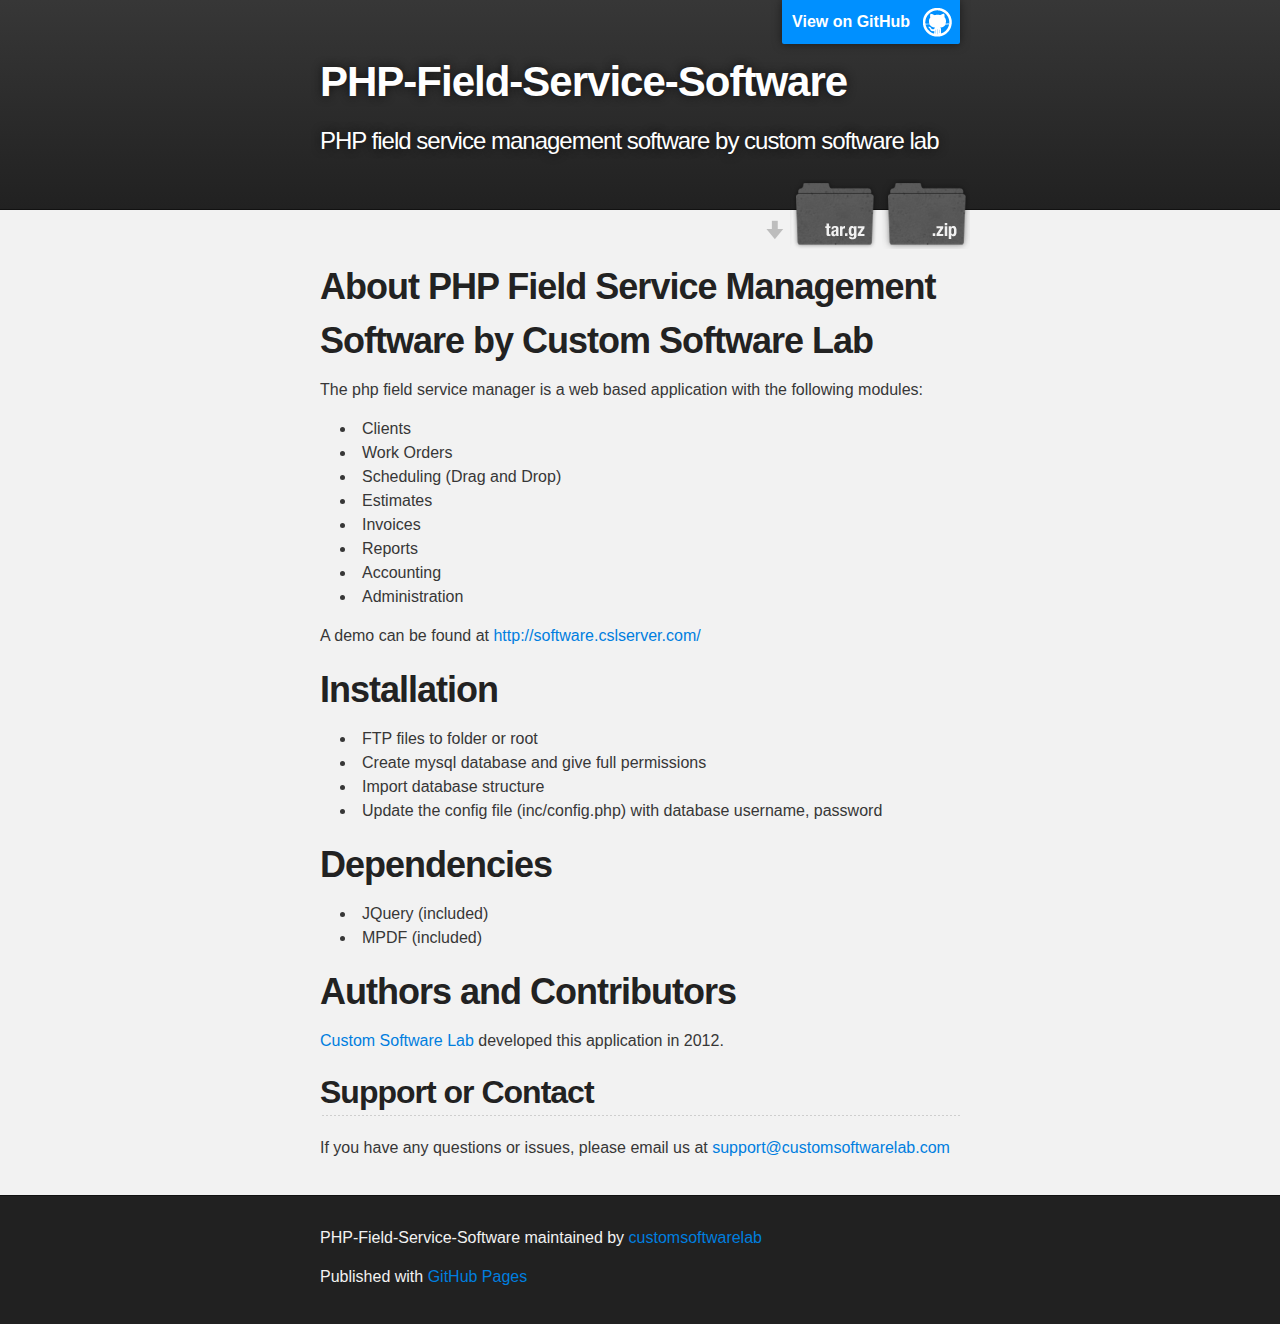
<file: index.html>
<!DOCTYPE html>
<html>

  <head>
    <meta charset='utf-8' />
    <meta http-equiv="X-UA-Compatible" content="chrome=1" />
    <meta name="description" content="PHP-Field-Service-Software : PHP field service management software by custom software lab" />

    <link rel="stylesheet" type="text/css" media="screen" href="stylesheets/stylesheet.css">

    <title>PHP-Field-Service-Software</title>
  </head>

  <body>

    <!-- HEADER -->
    <div id="header_wrap" class="outer">
        <header class="inner">
          <a id="forkme_banner" href="https://github.com/customsoftwarelab/field-service-software">View on GitHub</a>

          <h1 id="project_title">PHP-Field-Service-Software</h1>
          <h2 id="project_tagline">PHP field service management software by custom software lab</h2>

            <section id="downloads">
              <a class="zip_download_link" href="https://github.com/customsoftwarelab/field-service-software/zipball/master">Download this project as a .zip file</a>
              <a class="tar_download_link" href="https://github.com/customsoftwarelab/field-service-software/tarball/master">Download this project as a tar.gz file</a>
            </section>
        </header>
    </div>

    <!-- MAIN CONTENT -->
    <div id="main_content_wrap" class="outer">
      <section id="main_content" class="inner">
        <h1>About PHP Field Service Management Software by Custom Software Lab</h1>

<p>The php field service manager is a web based application with the following modules:</p>

<ul>
<li>Clients</li>
<li>Work Orders</li>
<li>Scheduling (Drag and Drop)</li>
<li>Estimates</li>
<li>Invoices</li>
<li>Reports</li>
<li>Accounting</li>
<li>Administration</li>
</ul><p>A demo can be found at <a href="http://software.cslserver.com/">http://software.cslserver.com/</a></p>

<h1>Installation</h1>

<ul>
<li>FTP files to folder or root</li>
<li>Create mysql database and give full permissions</li>
<li>Import database structure</li>
<li> Update the config file (inc/config.php) with database username, password</li>
</ul><h1>Dependencies</h1>

<ul>
<li>JQuery (included)</li>
<li>MPDF (included)</li>
</ul><h1>Authors and Contributors</h1>

<p><a href="http://www.customsoftwarelab.com">Custom Software Lab</a> developed this application in 2012. </p>

<h2>Support or Contact</h2>

<p>If you have any questions or issues, please email us at <a href="mailto:support@customsoftwarelab.com">support@customsoftwarelab.com</a></p>
      </section>
    </div>

    <!-- FOOTER  -->
    <div id="footer_wrap" class="outer">
      <footer class="inner">
        <p class="copyright">PHP-Field-Service-Software maintained by <a href="https://github.com/customsoftwarelab">customsoftwarelab</a></p>
        <p>Published with <a href="http://pages.github.com">GitHub Pages</a></p>
      </footer>
    </div>

    

  </body>
</html>
</file>
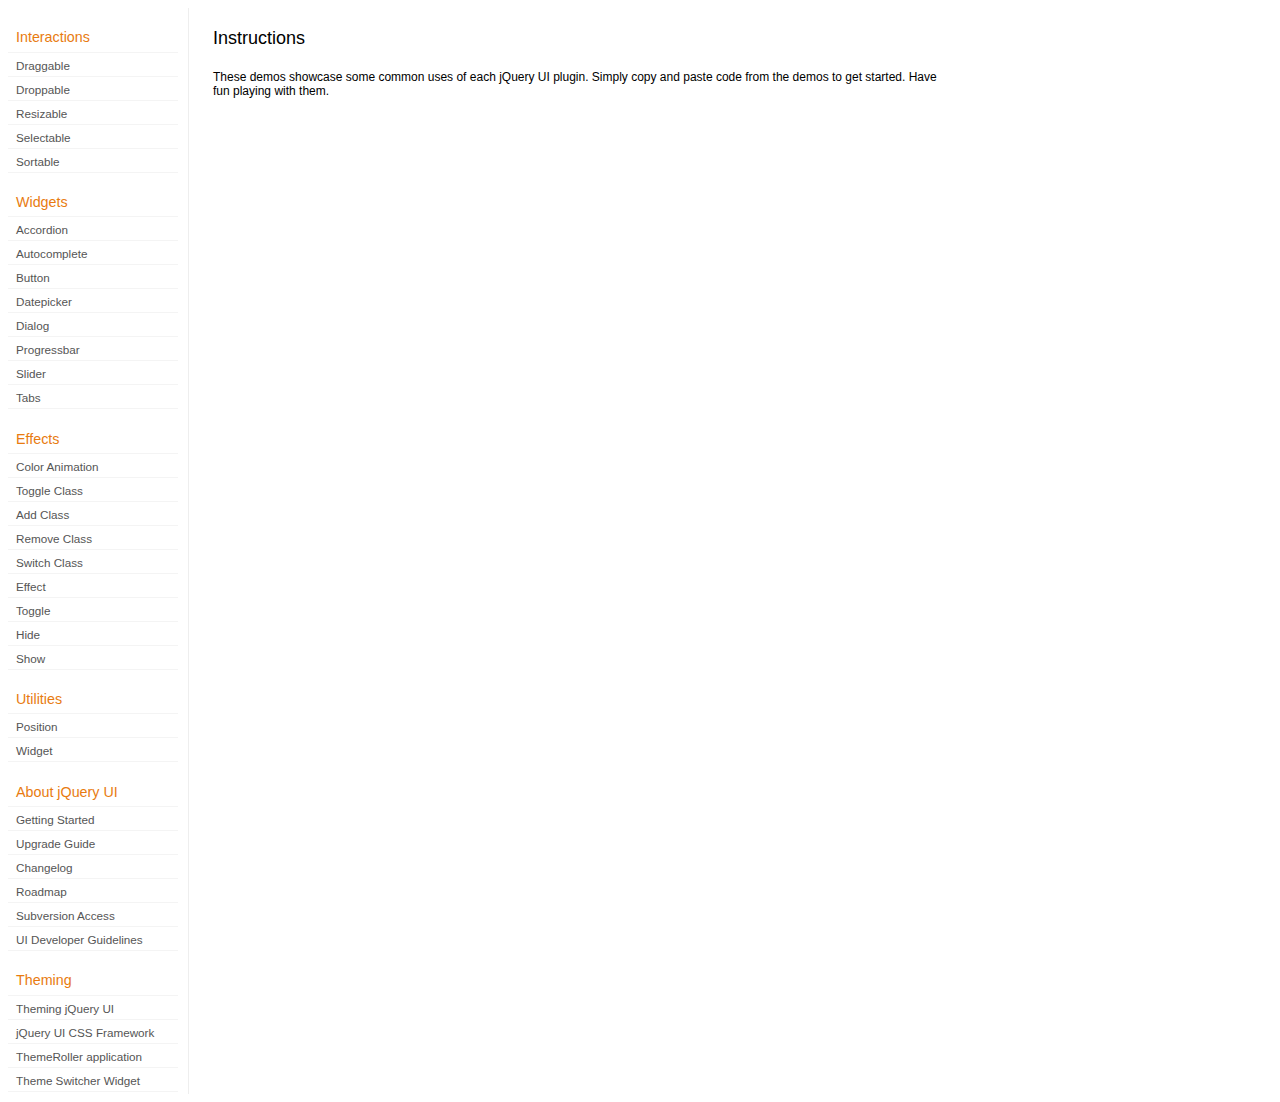
<file: development-bundle/demos/index.html>
<!DOCTYPE html>
<html lang="en">
<head>
	<meta charset="utf-8">
	<title>jQuery UI Demos</title>
	<link rel="stylesheet" href="../themes/base/jquery.ui.all.css">
	<link rel="stylesheet" href="demos.css">
	<script src="../jquery-1.7.2.js"></script>
	<script src="../external/jquery.bgiframe-2.1.2.js"></script>
	<script src="../ui/jquery.ui.core.js"></script>
	<script src="../ui/jquery.ui.widget.js"></script>
	<script src="../ui/jquery.ui.mouse.js"></script>
	<script src="../ui/jquery.ui.accordion.js"></script>
	<script src="../ui/jquery.ui.autocomplete.js"></script>
	<script src="../ui/jquery.ui.button.js"></script>
	<script src="../ui/jquery.ui.datepicker.js"></script>
	<script src="../ui/jquery.ui.dialog.js"></script>
	<script src="../ui/jquery.ui.draggable.js"></script>
	<script src="../ui/jquery.ui.droppable.js"></script>
	<script src="../ui/jquery.ui.position.js"></script>
	<script src="../ui/jquery.ui.progressbar.js"></script>
	<script src="../ui/jquery.ui.resizable.js"></script>
	<script src="../ui/jquery.ui.selectable.js"></script>
	<script src="../ui/jquery.ui.slider.js"></script>
	<script src="../ui/jquery.ui.sortable.js"></script>
	<script src="../ui/jquery.ui.tabs.js"></script>
	<script src="../ui/jquery.effects.core.js"></script>
	<script src="../ui/jquery.effects.blind.js"></script>
	<script src="../ui/jquery.effects.bounce.js"></script>
	<script src="../ui/jquery.effects.clip.js"></script>
	<script src="../ui/jquery.effects.drop.js"></script>
	<script src="../ui/jquery.effects.explode.js"></script>
	<script src="../ui/jquery.effects.fold.js"></script>
	<script src="../ui/jquery.effects.highlight.js"></script>
	<script src="../ui/jquery.effects.pulsate.js"></script>
	<script src="../ui/jquery.effects.scale.js"></script>
	<script src="../ui/jquery.effects.shake.js"></script>
	<script src="../ui/jquery.effects.slide.js"></script>
	<script src="../ui/jquery.effects.transfer.js"></script>
	<script src="../ui/i18n/jquery.ui.datepicker-af.js"></script>
	<script src="../ui/i18n/jquery.ui.datepicker-ar.js"></script>
	<script src="../ui/i18n/jquery.ui.datepicker-ar-DZ.js"></script>
	<script src="../ui/i18n/jquery.ui.datepicker-az.js"></script>
	<script src="../ui/i18n/jquery.ui.datepicker-bs.js"></script>
	<script src="../ui/i18n/jquery.ui.datepicker-bg.js"></script>
	<script src="../ui/i18n/jquery.ui.datepicker-ca.js"></script>
	<script src="../ui/i18n/jquery.ui.datepicker-cs.js"></script>
	<script src="../ui/i18n/jquery.ui.datepicker-cy-GB.js"></script>
	<script src="../ui/i18n/jquery.ui.datepicker-da.js"></script>
	<script src="../ui/i18n/jquery.ui.datepicker-de.js"></script>
	<script src="../ui/i18n/jquery.ui.datepicker-el.js"></script>
	<script src="../ui/i18n/jquery.ui.datepicker-en-AU.js"></script>
	<script src="../ui/i18n/jquery.ui.datepicker-en-GB.js"></script>
	<script src="../ui/i18n/jquery.ui.datepicker-en-NZ.js"></script>
	<script src="../ui/i18n/jquery.ui.datepicker-eo.js"></script>
	<script src="../ui/i18n/jquery.ui.datepicker-es.js"></script>
	<script src="../ui/i18n/jquery.ui.datepicker-et.js"></script>
	<script src="../ui/i18n/jquery.ui.datepicker-eu.js"></script>
	<script src="../ui/i18n/jquery.ui.datepicker-fa.js"></script>
	<script src="../ui/i18n/jquery.ui.datepicker-fi.js"></script>
	<script src="../ui/i18n/jquery.ui.datepicker-fo.js"></script>
	<script src="../ui/i18n/jquery.ui.datepicker-fr.js"></script>
	<script src="../ui/i18n/jquery.ui.datepicker-fr-CH.js"></script>
	<script src="../ui/i18n/jquery.ui.datepicker-ge.js"></script>
	<script src="../ui/i18n/jquery.ui.datepicker-gl.js"></script>
	<script src="../ui/i18n/jquery.ui.datepicker-he.js"></script>
	<script src="../ui/i18n/jquery.ui.datepicker-hi.js"></script>
	<script src="../ui/i18n/jquery.ui.datepicker-hr.js"></script>
	<script src="../ui/i18n/jquery.ui.datepicker-hu.js"></script>
	<script src="../ui/i18n/jquery.ui.datepicker-hy.js"></script>
	<script src="../ui/i18n/jquery.ui.datepicker-id.js"></script>
	<script src="../ui/i18n/jquery.ui.datepicker-is.js"></script>
	<script src="../ui/i18n/jquery.ui.datepicker-it.js"></script>
	<script src="../ui/i18n/jquery.ui.datepicker-ja.js"></script>
	<script src="../ui/i18n/jquery.ui.datepicker-kk.js"></script>
	<script src="../ui/i18n/jquery.ui.datepicker-km.js"></script>
	<script src="../ui/i18n/jquery.ui.datepicker-ko.js"></script>
	<script src="../ui/i18n/jquery.ui.datepicker-lb.js"></script>
	<script src="../ui/i18n/jquery.ui.datepicker-lt.js"></script>
	<script src="../ui/i18n/jquery.ui.datepicker-lv.js"></script>
	<script src="../ui/i18n/jquery.ui.datepicker-mk.js"></script>
	<script src="../ui/i18n/jquery.ui.datepicker-ml.js"></script>
	<script src="../ui/i18n/jquery.ui.datepicker-ms.js"></script>
	<script src="../ui/i18n/jquery.ui.datepicker-nl.js"></script>
	<script src="../ui/i18n/jquery.ui.datepicker-nl-BE.js"></script>
	<script src="../ui/i18n/jquery.ui.datepicker-no.js"></script>
	<script src="../ui/i18n/jquery.ui.datepicker-pl.js"></script>
	<script src="../ui/i18n/jquery.ui.datepicker-pt.js"></script>
	<script src="../ui/i18n/jquery.ui.datepicker-pt-BR.js"></script>
	<script src="../ui/i18n/jquery.ui.datepicker-rm.js"></script>
	<script src="../ui/i18n/jquery.ui.datepicker-ro.js"></script>
	<script src="../ui/i18n/jquery.ui.datepicker-ru.js"></script>
	<script src="../ui/i18n/jquery.ui.datepicker-sk.js"></script>
	<script src="../ui/i18n/jquery.ui.datepicker-sl.js"></script>
	<script src="../ui/i18n/jquery.ui.datepicker-sq.js"></script>
	<script src="../ui/i18n/jquery.ui.datepicker-sr.js"></script>
	<script src="../ui/i18n/jquery.ui.datepicker-sr-SR.js"></script>
	<script src="../ui/i18n/jquery.ui.datepicker-sv.js"></script>
	<script src="../ui/i18n/jquery.ui.datepicker-ta.js"></script>
	<script src="../ui/i18n/jquery.ui.datepicker-th.js"></script>
	<script src="../ui/i18n/jquery.ui.datepicker-tj.js"></script>
	<script src="../ui/i18n/jquery.ui.datepicker-tr.js"></script>
	<script src="../ui/i18n/jquery.ui.datepicker-uk.js"></script>
	<script src="../ui/i18n/jquery.ui.datepicker-vi.js"></script>
	<script src="../ui/i18n/jquery.ui.datepicker-zh-CN.js"></script>
	<script src="../ui/i18n/jquery.ui.datepicker-zh-HK.js"></script>
	<script src="../ui/i18n/jquery.ui.datepicker-zh-TW.js"></script>
	<script>
	$(function() {
		
		$('.left-nav a').click(function(ev) {
			window.location.hash = this.href.replace(/.+\/([^\/]+)\/index\.html/,'$1') + '|default';
			loadPage(this.href);
			$('.left-nav a.selected').removeClass('selected');
			$(this).addClass('selected');
			ev.preventDefault();
		});
		
		if (window.location.hash) {
			if (window.location.hash.indexOf('|') === -1) {
				window.location.hash += '|default';	
			}			
			var path = window.location.href.replace(/(index\.html)?#/,'');
			path = path.replace('\|','/') + '.html';
			loadPage(path);
		}		

		function loadPage(path) {			
			var section = path.replace(/\/[^\/]+\.html/,'');
			var header = section.replace(/.+\/([^\/]+)/,'$1').replace(/_/, ' ');
			
			$('td.normal div.normal')
				.empty()
				.append('<h4 class="demo-subheader">Functional demo:</h4>')
				.append('<h3 class="demo-header">'+ header +'</h3>')
				.append('<div id="demo-config"></div>')
				.find('#demo-config')
					.append('<div id="demo-frame"></div><div id="demo-config-menu"></div><div id="demo-link"><a class="demoWindowLink" href="#"><span class="ui-icon ui-icon-newwin"></span>Open demo in a new window</a></div>')
					.find('#demo-config-menu')
						.load(section + '/index.html .demos-nav', function() {
							$('#demo-config-menu a').each(function() {
								this.setAttribute('href', section + '/' + this.getAttribute('href').replace(/.+\/([^\/]+)/,'$1'));
								$(this).attr('target', 'demo-frame');
								$(this).click(function() {

									resetDemos();
									
									$(this).parents('ul').find('li').removeClass('demo-config-on');
									$(this).parent().addClass('demo-config-on');
									$('#demo-notes').fadeOut();

									//Set the hash to the actual page without ".html"
									window.location.hash = header + '|' + this.getAttribute('href').match((/\/([^\/\\]+)\.html/))[1];

									loadDemo(this.getAttribute('href'));

									return false;
								});
							});

							if (window.location.hash) {
								var demo = window.location.hash.split('|')[1];
								$('#demo-config-menu a').each(function(){
									if (this.href.indexOf(demo + '.html') !== -1) {
										$(this).parents('ul').find('li').removeClass('demo-config-on');
										$(this).parent().addClass('demo-config-on');									
										loadDemo(this.href);										
									}
								});
							}

							updateDemoNotes();
						})
					.end()
					.find('#demo-link a')
						.bind('click', function(ev){
							window.open(this.href);
							ev.preventDefault();
						})
					.end()
				.end()
			;
			
			resetDemos();
		}
				
		function loadDemo(path) {
			var directory = path.match(/([^\/]+)\/[^\/\.]+\.html$/)[1];
			$.get(path, function(data) {
				var source = data;
				data = data.replace(/<script.*>.*<\/script>/ig,""); // Remove script tags
				data = data.replace(/<\/?link.*>/ig,""); //Remove link tags
				data = data.replace(/<\/?html.*>/ig,""); //Remove html tag
				data = data.replace(/<\/?body.*>/ig,""); //Remove body tag
				data = data.replace(/<\/?head.*>/ig,""); //Remove head tag
				data = data.replace(/<\/?!doctype.*>/ig,""); //Remove doctype
				data = data.replace(/<title.*>.*<\/title>/ig,""); // Remove title tags
				data = data.replace(/((href|src)=["'])(?!(http|#))/ig, "$1" + directory + "/");

				$('#demo-style').remove();
				$('#demo-frame').empty().html(data);
				$('#demo-frame style').clone().appendTo('head').attr('id','demo-style');
				$('#demo-link a').attr('href', path);
				updateDemoNotes();
				updateDemoSource(source);
				
				if (/default.html$/.test(path)) {
					$.get("documentation/docs-" + path.match(/demos\/(.+)\//)[1] + ".html", function(html) {
						$("#demo-source").after(html);
						$("#widget-docs").tabs();
						$(".param-header").click(function() {
							$(this).parent().toggleClass("param-open").end().next().toggle();
						});
						$(".docs-list-header").each(function() {
							var header = $(this);
							var details = header.next().find(".param-details").hide();
							$("a:first", header).click(function() {
								details.show().parent().addClass("param-open");
								return false;
							});
							$("a:last", header).click(function() {
								details.hide().parent().removeClass("param-open");
								return false;
							});
						});
					}, "html" );
				}
			}, "html" );
		}

		function updateDemoNotes() {
			var notes = $('#demo-frame .demo-description');
			if ($('#demo-notes').length == 0) {
				$('<div id="demo-notes"></div>').insertAfter('#demo-config');
			}
			$('#demo-notes').hide().empty().html(notes.html());
			$('#demo-notes').show();
			notes.hide();
		}
		
		function updateDemoSource(source) {
			if ($('#demo-source').length == 0) {
				$('<div id="demo-source"><a href="#" class="source-closed">View Source</a><div><pre><code></code></pre></div></div>').insertAfter('#demo-notes');
				$('#demo-source').find(">a").click(function() {
					$(this).toggleClass("source-closed").toggleClass("source-open").next().toggle();
					return false;
				}).end().find(">div").hide();
			}
			var cleanedSource = source
				.replace('themes/base/jquery.ui.all.css', 'theme/jquery.ui.all.css')
				.replace(/\s*\x3Clink.*demos\x2Ecss.*\x3E\s*/, '\r\n\t')
				.replace(/\x2E\x2E\x2F\x2E\x2E\x2F/g, '');

			$('#demo-source code').empty().text(cleanedSource);
		}
		
		function resetDemos() {
			$.datepicker.setDefaults($.extend({showMonthAfterYear: false}, $.datepicker.regional['']));
			$(".ui-dialog-content").remove();			
		}
				
	});
	</script>
</head>
<body>

<table class="layout-grid" cellspacing="0" cellpadding="0">
	<tr>
		<td class="left-nav">
			<dl class="demos-nav">
				<dt>Interactions</dt>
					<dd><a href="draggable/index.html">Draggable</a></dd>
					<dd><a href="droppable/index.html">Droppable</a></dd>
					<dd><a href="resizable/index.html">Resizable</a></dd>
					<dd><a href="selectable/index.html">Selectable</a></dd>
					<dd><a href="sortable/index.html">Sortable</a></dd>
				<dt>Widgets</dt>
					<dd><a href="accordion/index.html">Accordion</a></dd>
					<dd><a href="autocomplete/index.html">Autocomplete</a></dd>
					<dd><a href="button/index.html">Button</a></dd>
					<dd><a href="datepicker/index.html">Datepicker</a></dd>
					<dd><a href="dialog/index.html">Dialog</a></dd>
					<dd><a href="progressbar/index.html">Progressbar</a></dd>
					<dd><a href="slider/index.html">Slider</a></dd>
					<dd><a href="tabs/index.html">Tabs</a></dd>
				<dt>Effects</dt>
					<dd><a href="animate/index.html">Color Animation</a></dd>
					<dd><a href="toggleClass/index.html">Toggle Class</a></dd>
					<dd><a href="addClass/index.html">Add Class</a></dd>
					<dd><a href="removeClass/index.html">Remove Class</a></dd>
					<dd><a href="switchClass/index.html">Switch Class</a></dd>
					<dd><a href="effect/index.html">Effect</a></dd>
					<dd><a href="toggle/index.html">Toggle</a></dd>
					<dd><a href="hide/index.html">Hide</a></dd>
					<dd><a href="show/index.html">Show</a></dd>
				<dt>Utilities</dt>
					<dd><a href="position/index.html">Position</a></dd>
					<dd><a href="widget/index.html">Widget</a></dd>
				<dt>About jQuery UI</dt>
					<dd><a href="http://jqueryui.com/docs/Getting_Started">Getting Started</a></dd>
					<dd><a href="http://jqueryui.com/docs/Upgrade_Guide">Upgrade Guide</a></dd>					
					<dd><a href="http://jqueryui.com/docs/Changelog">Changelog</a></dd>
					<dd><a href="http://jqueryui.com/docs/Roadmap">Roadmap</a></dd>
					<dd><a href="http://jqueryui.com/docs/Subversion">Subversion Access</a></dd>
					<dd><a href="http://jqueryui.com/docs/Developer_Guide">UI Developer Guidelines</a></dd>
				<dt>Theming</dt>
					<dd><a href="http://jqueryui.com/docs/Theming">Theming jQuery UI</a></dd>
					<dd><a href="http://jqueryui.com/docs/Theming/API">jQuery UI CSS Framework</a></dd>
					<dd><a href="http://jqueryui.com/docs/Theming/Themeroller">ThemeRoller application</a></dd>
					<dd><a href="http://jqueryui.com/docs/Theming/ThemeSwitcher">Theme Switcher Widget</a></dd>

			</dl>
		</td>
		<td class="normal">

			<div class="normal">

					<h3>Instructions</h3>
					<p>
						These demos showcase some common uses of each jQuery UI plugin. Simply copy and paste code from the demos to get started. Have fun playing with them.
					</p>
				
			</div>

		</td>
	</tr>
</table>
</body>
</html>
</file>
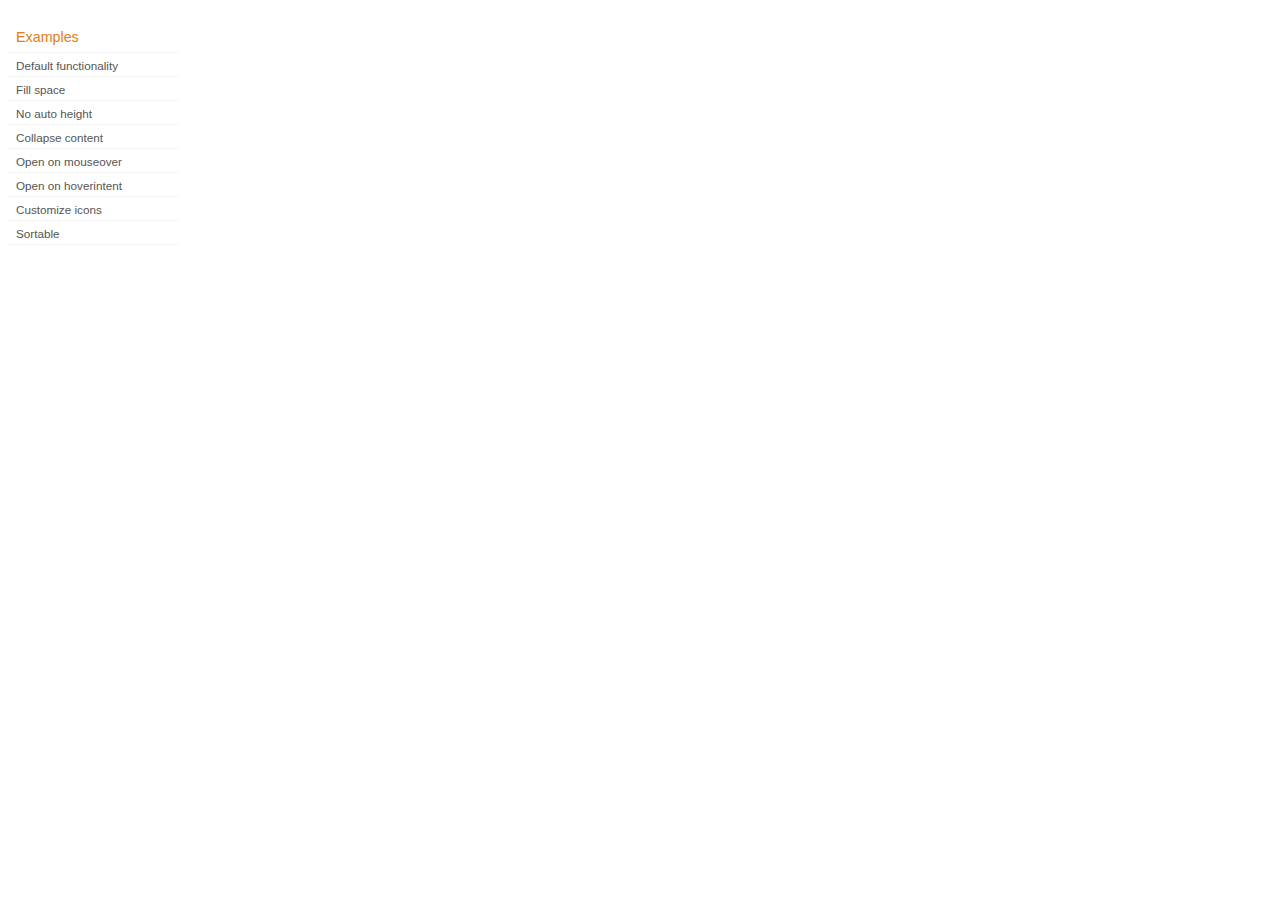
<file: development-bundle/demos/accordion/index.html>
<!DOCTYPE html>
<html lang="en">
<head>
	<meta charset="utf-8">
	<title>jQuery UI Accordion Demos</title>
	<link rel="stylesheet" href="../demos.css">
</head>
<body>

<div class="demos-nav">
	<h4>Examples</h4>
	<ul>
		<li class="demo-config-on"><a href="default.html">Default functionality</a></li>
		<li><a href="fillspace.html">Fill space</a></li>
		<li><a href="no-auto-height.html">No auto height</a></li>
		<li><a href="collapsible.html">Collapse content</a></li>
		<li><a href="mouseover.html">Open on mouseover</a></li>
		<li><a href="hoverintent.html">Open on hoverintent</a></li>
		<li><a href="custom-icons.html">Customize icons</a></li>
		<li><a href="sortable.html">Sortable</a></li>
	</ul>
</div>

</body>
</html>
</file>
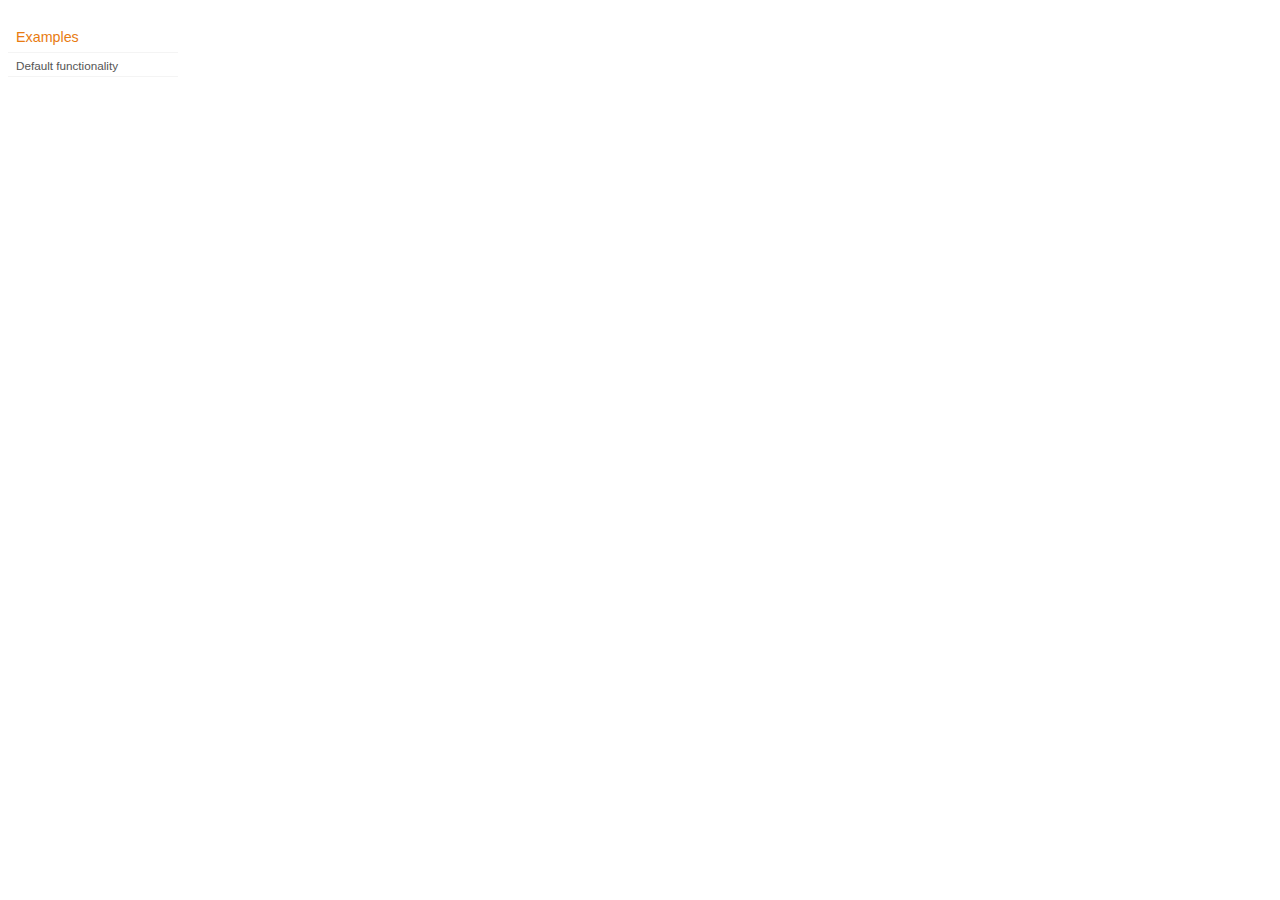
<file: development-bundle/demos/addClass/index.html>
<!DOCTYPE html>
<html lang="en">
<head>
	<meta charset="utf-8">
	<title>jQuery UI Effects Demos</title>
	<link rel="stylesheet" href="../demos.css">
</head>
<body>

<div class="demos-nav">
	<h4>Examples</h4>
	<ul>
		<li class="demo-config-on"><a href="default.html">Default functionality</a></li>
	</ul>
</div>

</body>
</html>
</file>
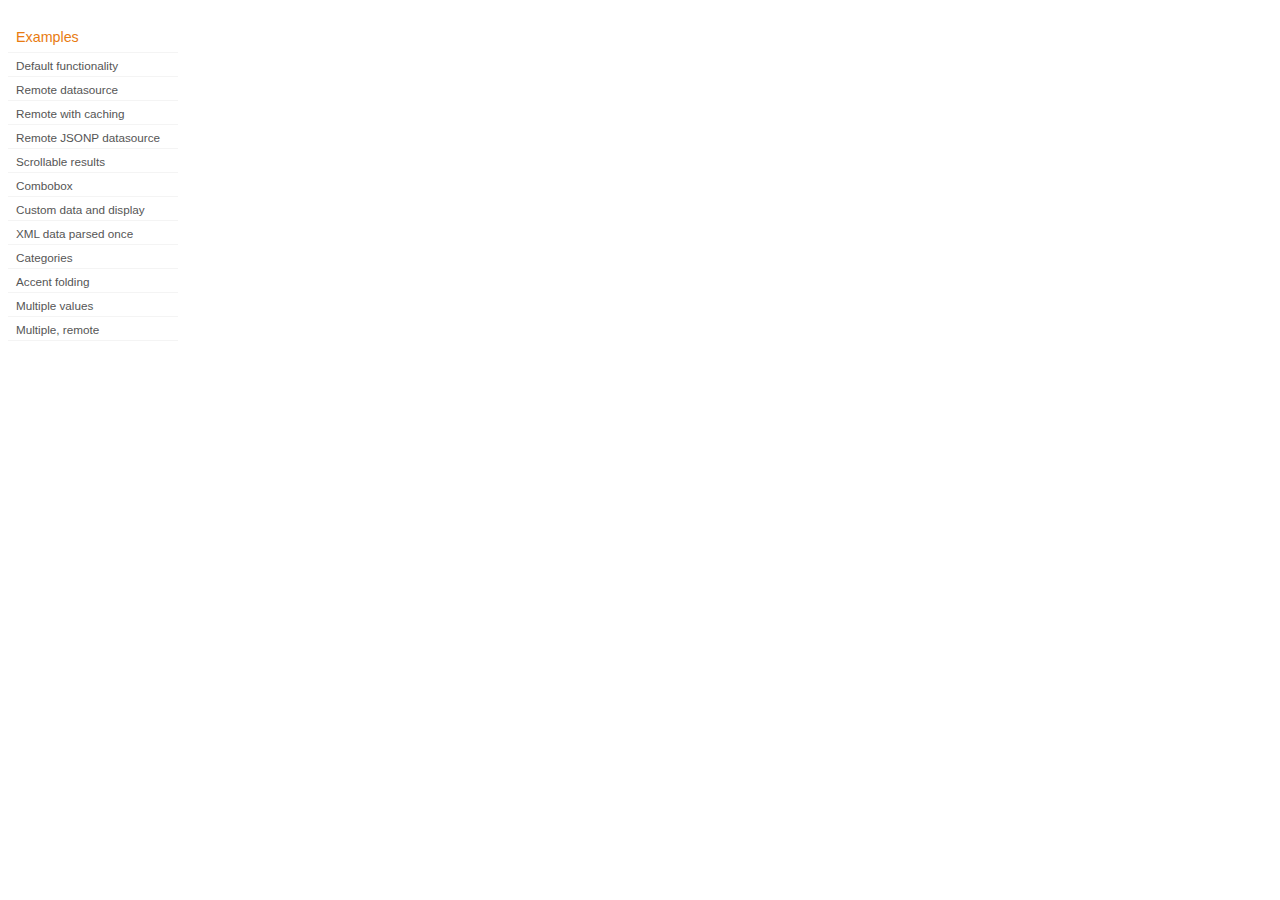
<file: development-bundle/demos/autocomplete/index.html>
<!DOCTYPE html>
<html lang="en">
<head>
	<meta charset="utf-8">
	<title>jQuery UI Autocomplete Demos</title>
	<link rel="stylesheet" href="../demos.css">
</head>
<body>
	<div class="demos-nav">
		<h4>Examples</h4>
		<ul>
			<li class="demo-config-on"><a href="default.html">Default functionality</a></li>
			<li><a href="remote.html">Remote datasource</a></li>
			<li><a href="remote-with-cache.html">Remote with caching</a></li>
			<li><a href="remote-jsonp.html">Remote JSONP datasource</a></li>
			<li><a href="maxheight.html">Scrollable results</a></li>
			<li><a href="combobox.html">Combobox</a></li>
			<li><a href="custom-data.html">Custom data and display</a></li>
			<li><a href="xml.html">XML data parsed once</a></li>
			<li><a href="categories.html">Categories</a></li>
			<li><a href="folding.html">Accent folding</a></li>
			<li><a href="multiple.html">Multiple values</a></li>
			<li><a href="multiple-remote.html">Multiple, remote</a></li>
		</ul>
	</div>
</body>
</html>
</file>
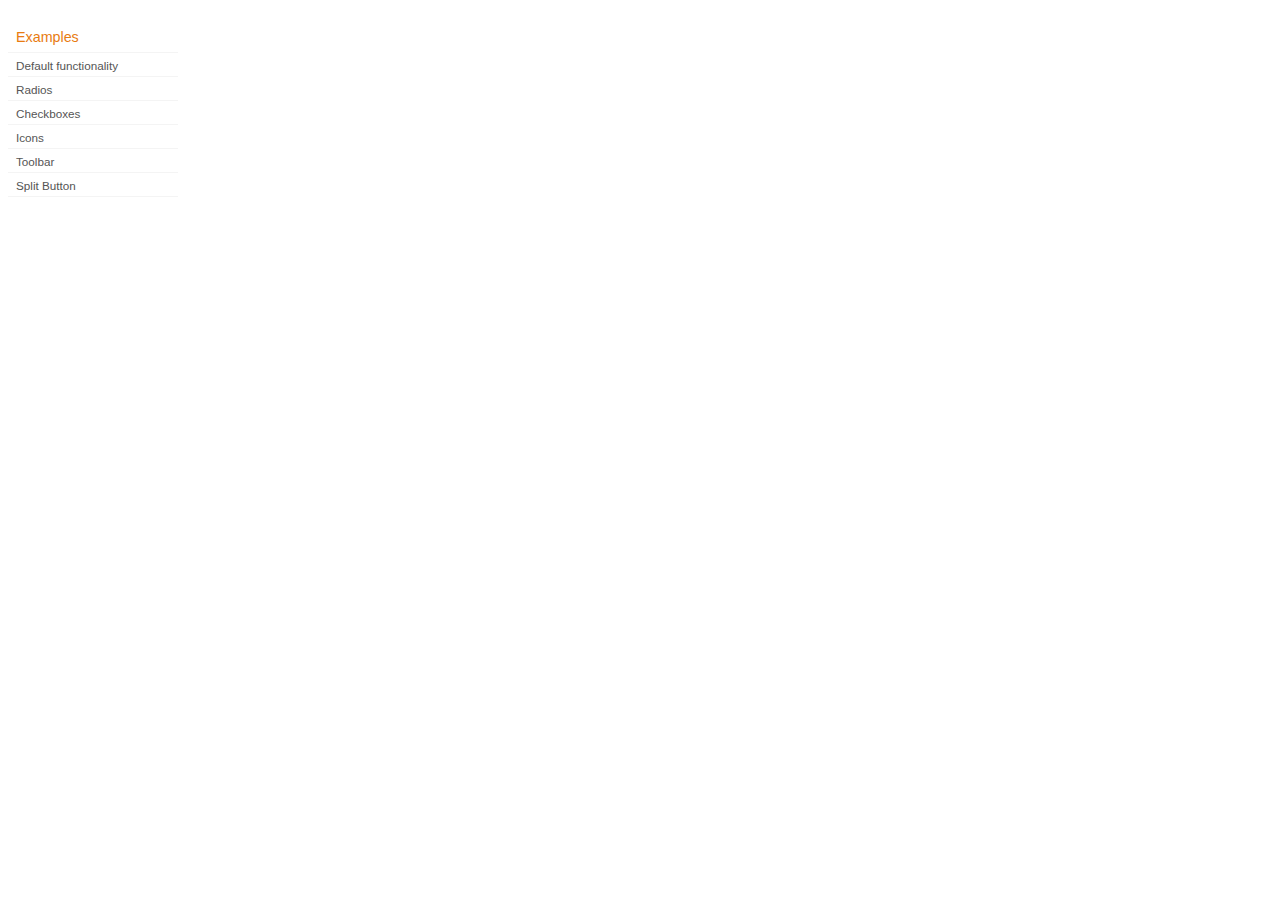
<file: development-bundle/demos/button/index.html>
<!DOCTYPE html>
<html lang="en">
<head>
	<meta charset="utf-8">
	<title>jQuery UI Button Demos</title>
	<link rel="stylesheet" href="../demos.css">
</head>
<body>

<div class="demos-nav">
	<h4>Examples</h4>
	<ul>
		<li class="demo-config-on"><a href="default.html">Default functionality</a></li>
		<li><a href="radio.html">Radios</a></li>
		<li><a href="checkbox.html">Checkboxes</a></li>
		<li><a href="icons.html">Icons</a></li>
		<li><a href="toolbar.html">Toolbar</a></li>
		<li><a href="splitbutton.html">Split Button</a></li>
	</ul>
</div>

</body>
</html>
</file>
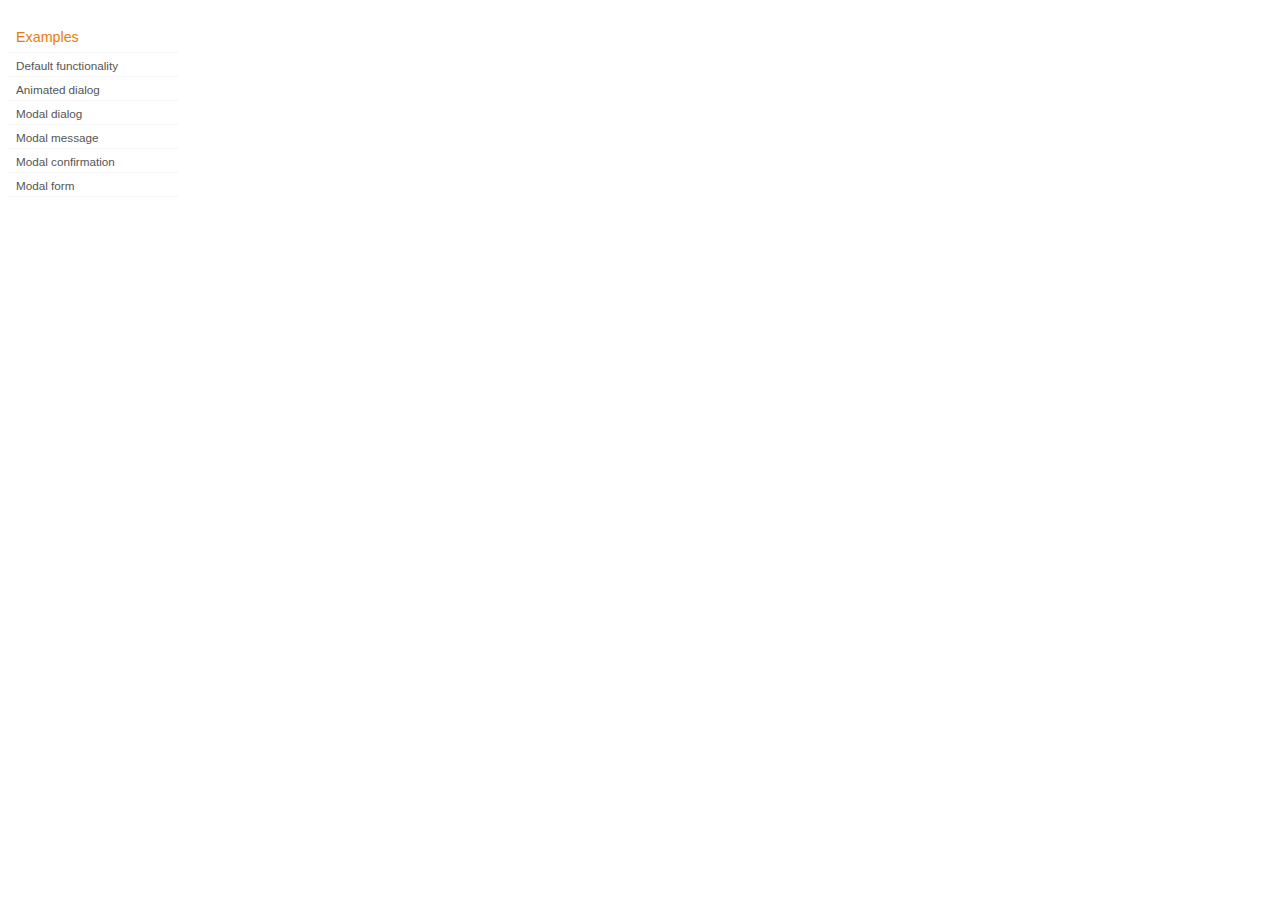
<file: development-bundle/demos/dialog/index.html>
<!DOCTYPE html>
<html lang="en">
<head>
	<meta charset="utf-8">
	<title>jQuery UI Dialog Demos</title>
	<link rel="stylesheet" href="../demos.css">
</head>
<body>

<div class="demos-nav">
	<h4>Examples</h4>
	<ul>
		<li class="demo-config-on"><a href="default.html">Default functionality</a></li>
		<li><a href="animated.html">Animated dialog</a></li>
		<li><a href="modal.html">Modal dialog</a></li>
		<li><a href="modal-message.html">Modal message</a></li>
		<li><a href="modal-confirmation.html">Modal confirmation</a></li>
		<li><a href="modal-form.html">Modal form</a></li>
	</ul>
</div>

</body>
</html>
</file>
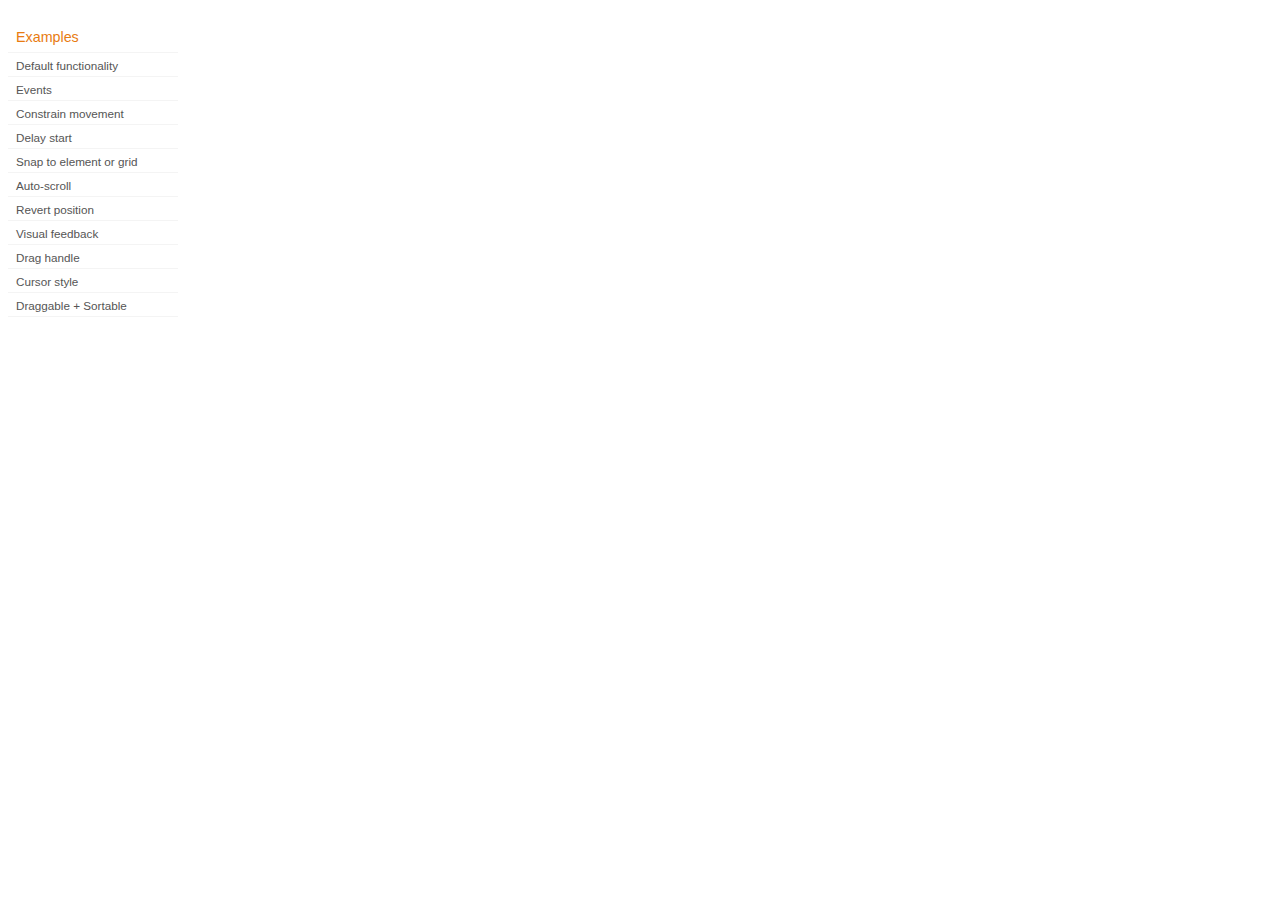
<file: development-bundle/demos/draggable/index.html>
<!DOCTYPE html>
<html lang="en">
<head>
	<meta charset="utf-8">
	<title>jQuery UI Draggable Demos</title>
	<link rel="stylesheet" href="../demos.css">
</head>
<body>

<div class="demos-nav">
	<h4>Examples</h4>
	<ul>
		<li class="demo-config-on"><a href="default.html">Default functionality</a></li>
		<li><a href="events.html">Events</a></li>
		<li><a href="constrain-movement.html">Constrain movement</a></li>
		<li><a href="delay-start.html">Delay start</a></li>
		<li><a href="snap-to.html">Snap to element or&#160;grid</a></li>
		<li><a href="scroll.html">Auto-scroll</a></li>
		<li><a href="revert.html">Revert position</a></li>
		<li><a href="visual-feedback.html">Visual feedback</a></li>
		<li><a href="handle.html">Drag handle</a></li>
		<li><a href="cursor-style.html">Cursor style</a></li>
		<li><a href="sortable.html">Draggable + Sortable</a></li>
	</ul>
</div>

</body>
</html>
</file>
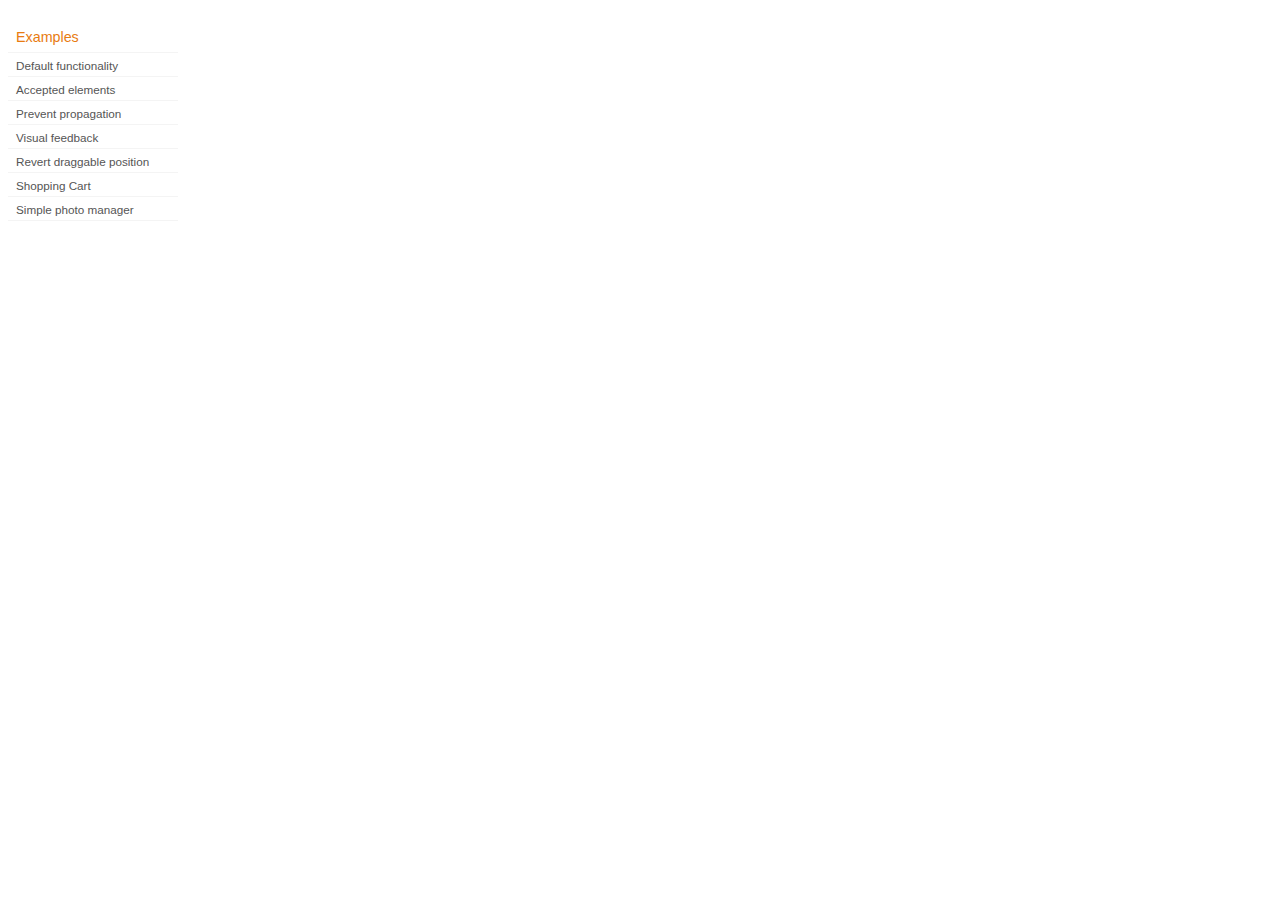
<file: development-bundle/demos/droppable/index.html>
<!DOCTYPE html>
<html lang="en">
<head>
	<meta charset="utf-8">
	<title>jQuery UI Droppable Demos</title>
	<link rel="stylesheet" href="../demos.css">
</head>
<body>

<div class="demos-nav">
	<h4>Examples</h4>
	<ul>
		<li class="demo-config-on"><a href="default.html">Default functionality</a></li>
		<li><a href="accepted-elements.html">Accepted elements</a></li>
		<li><a href="propagation.html">Prevent propagation</a></li>
		<li><a href="visual-feedback.html">Visual feedback</a></li>
		<li><a href="revert.html">Revert draggable position</a></li>
		<li><a href="shopping-cart.html">Shopping Cart</a></li>
		<li><a href="photo-manager.html">Simple photo manager</a></li>
	</ul>
</div>

</body>
</html>
</file>
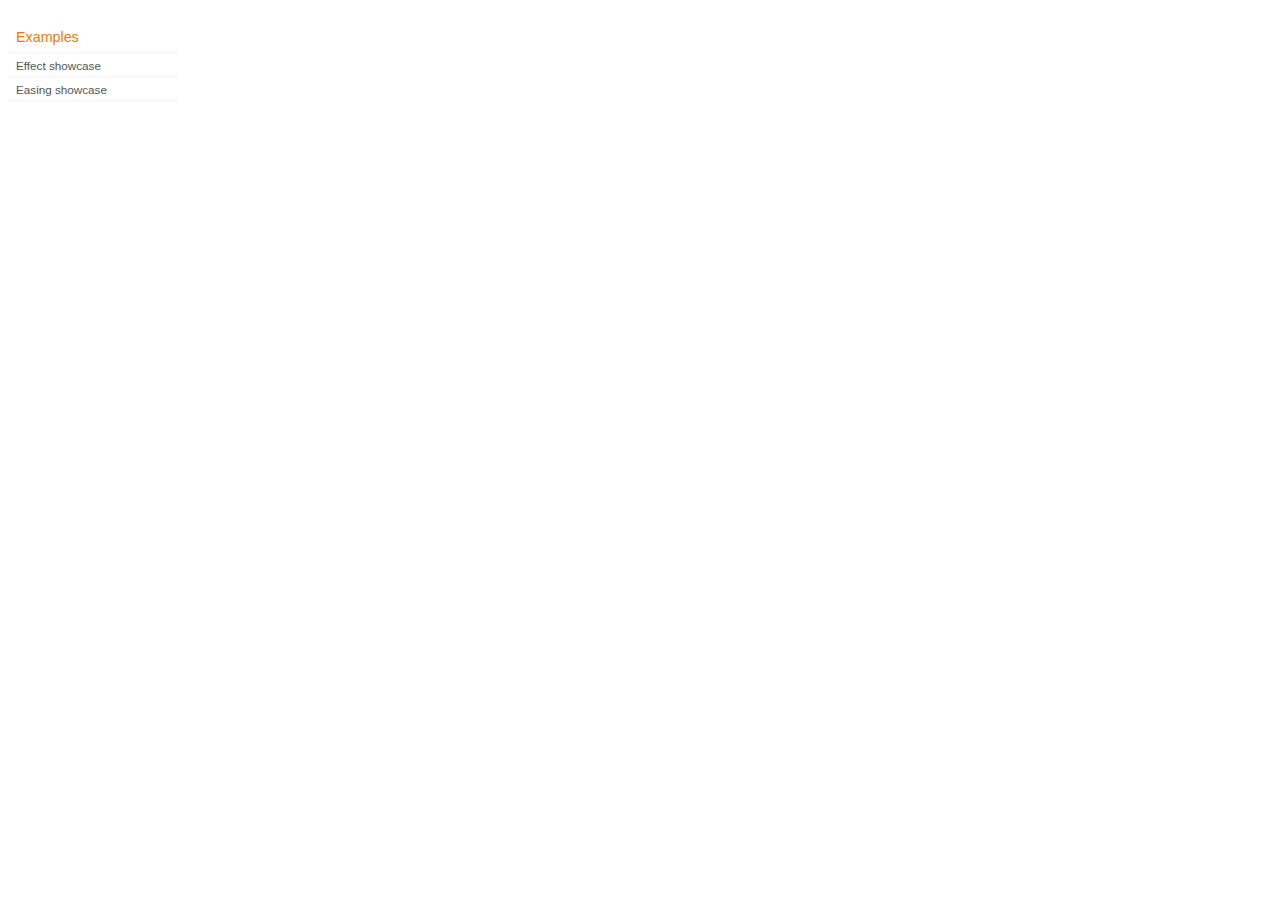
<file: development-bundle/demos/effect/index.html>
<!DOCTYPE html>
<html lang="en">
<head>
	<meta charset="utf-8">
	<title>jQuery UI Effects Demos</title>
	<link rel="stylesheet" href="../demos.css">
</head>
<body>

<div class="demos-nav">
	<h4>Examples</h4>
	<ul>
		<li class="demo-config-on"><a href="default.html">Effect showcase</a></li>
		<li><a href="easing.html">Easing showcase</a></li>
	</ul>
</div>

</body>
</html>
</file>
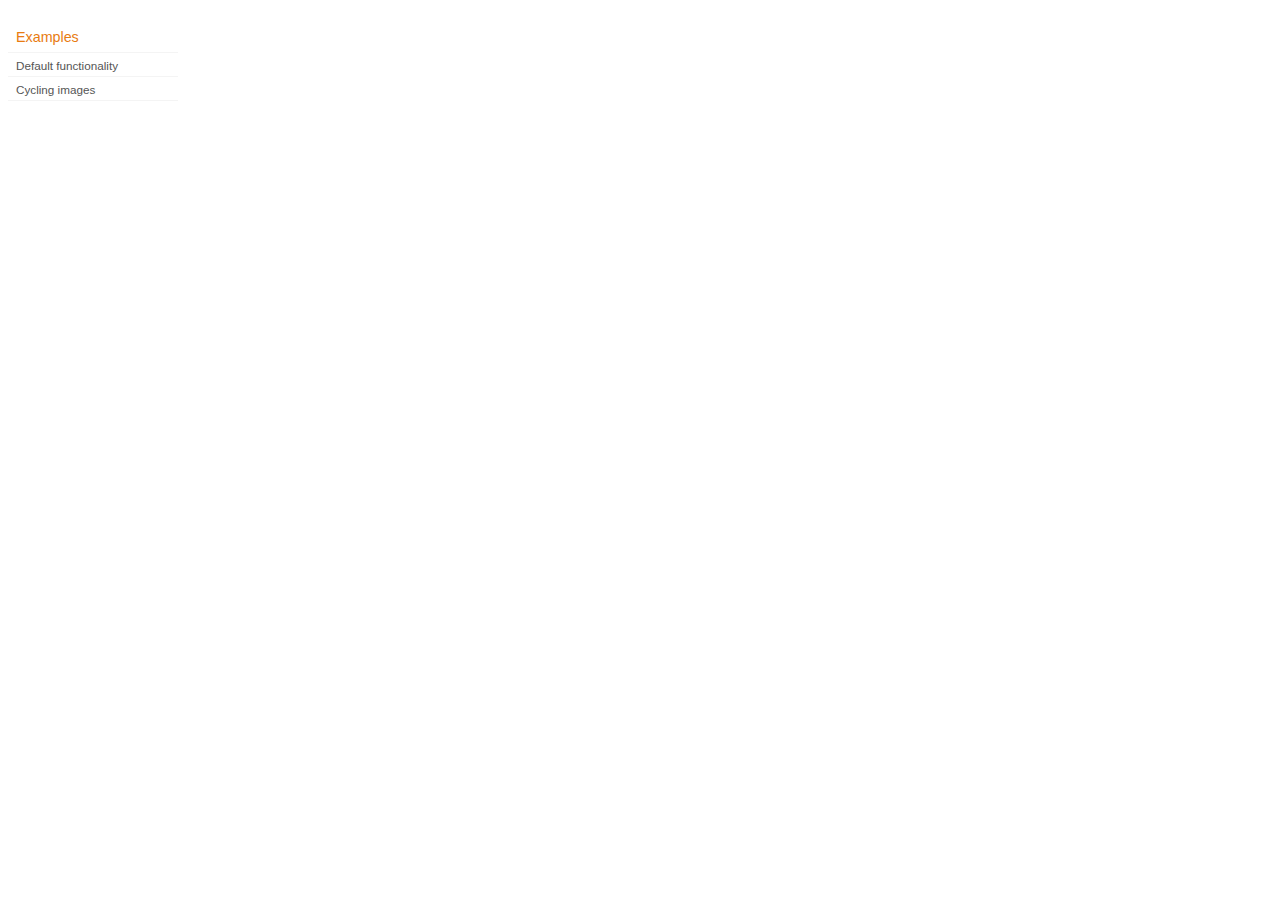
<file: development-bundle/demos/position/index.html>
<!DOCTYPE html>
<html lang="en">
<head>
	<meta charset="utf-8">
	<title>jQuery UI Position Demo</title>
	<link rel="stylesheet" href="../demos.css">
</head>
<body>

<div class="demos-nav">
	<h4>Examples</h4>
	<ul>
		<li class="demo-config-on"><a href="default.html">Default functionality</a></li>
		<li><a href="cycler.html">Cycling images</a></li>
	</ul>
</div>

</body>
</html>
</file>
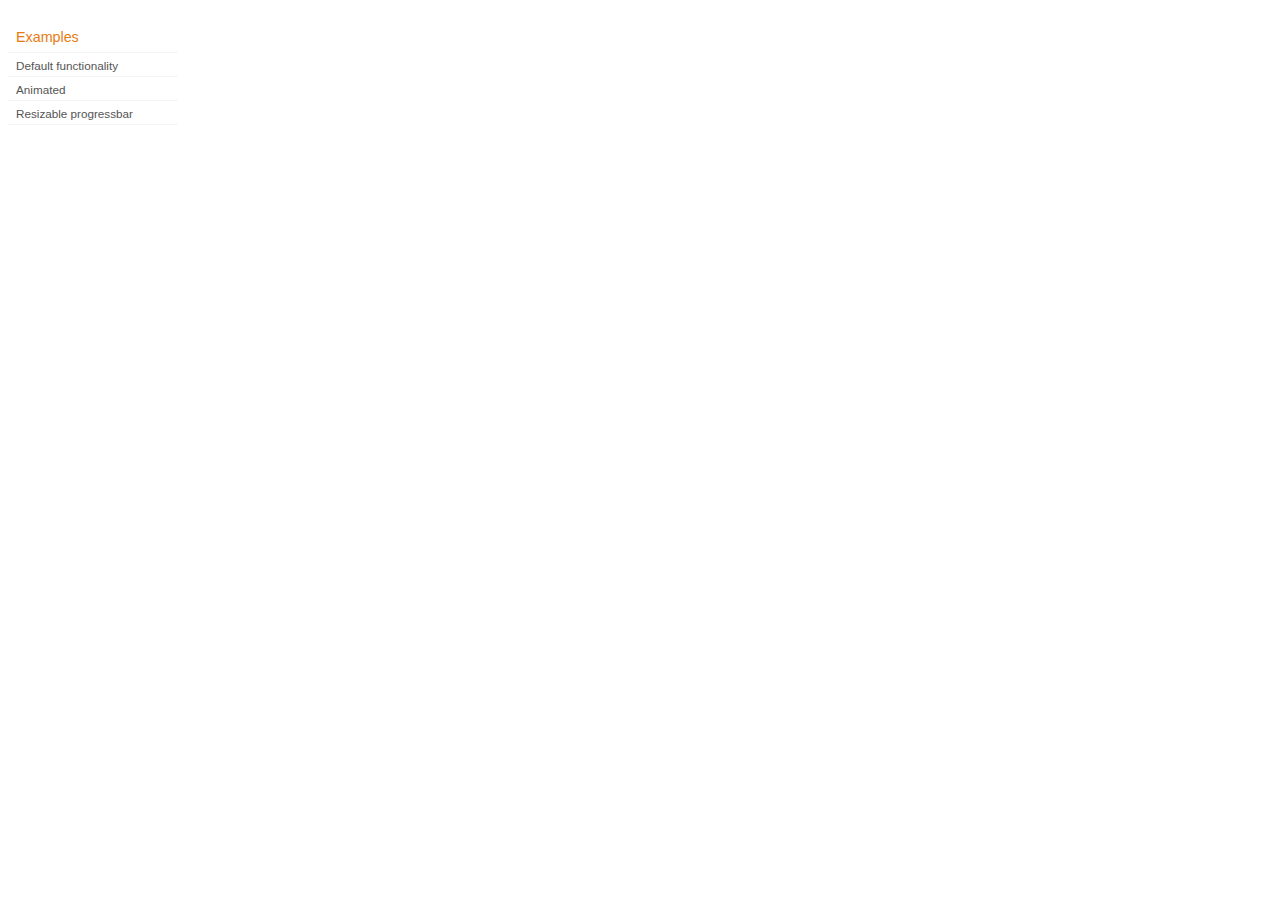
<file: development-bundle/demos/progressbar/index.html>
<!DOCTYPE html>
<html lang="en">
<head>
	<meta charset="utf-8">
	<title>jQuery UI Progressbar Demos</title>
	<link rel="stylesheet" href="../demos.css">
</head>
<body>

<div class="demos-nav">
	<h4>Examples</h4>
	<ul>
		<li class="demo-config-on"><a href="default.html">Default functionality</a></li>
		<li><a href="animated.html">Animated</a></li>
		<li><a href="resize.html">Resizable progressbar</a></li>
	</ul>
</div>

</body>
</html>
</file>
<file: stylesheets/stylesheet.css>
/*******************************************************************************
Slate Theme for GitHub Pages
by Jason Costello, @jsncostello
*******************************************************************************/

@import url(pygment_trac.css);

/*******************************************************************************
MeyerWeb Reset
*******************************************************************************/

html, body, div, span, applet, object, iframe,
h1, h2, h3, h4, h5, h6, p, blockquote, pre,
a, abbr, acronym, address, big, cite, code,
del, dfn, em, img, ins, kbd, q, s, samp,
small, strike, strong, sub, sup, tt, var,
b, u, i, center,
dl, dt, dd, ol, ul, li,
fieldset, form, label, legend,
table, caption, tbody, tfoot, thead, tr, th, td,
article, aside, canvas, details, embed,
figure, figcaption, footer, header, hgroup,
menu, nav, output, ruby, section, summary,
time, mark, audio, video {
  margin: 0;
  padding: 0;
  border: 0;
  font: inherit;
  vertical-align: baseline;
}

/* HTML5 display-role reset for older browsers */
article, aside, details, figcaption, figure,
footer, header, hgroup, menu, nav, section {
  display: block;
}

ol, ul {
  list-style: none;
}

blockquote, q {
}

table {
  border-collapse: collapse;
  border-spacing: 0;
}

a:focus {
  outline: none;
}

/*******************************************************************************
Theme Styles
*******************************************************************************/

body {
  box-sizing: border-box;
  color:#373737;
  background: #212121;
  font-size: 16px;
  font-family: 'Myriad Pro', Calibri, Helvetica, Arial, sans-serif;
  line-height: 1.5;
  -webkit-font-smoothing: antialiased;
}

h1, h2, h3, h4, h5, h6 {
  margin: 10px 0;
  font-weight: 700;
  color:#222222;
  font-family: 'Lucida Grande', 'Calibri', Helvetica, Arial, sans-serif;
  letter-spacing: -1px;
}

h1 {
  font-size: 36px;
  font-weight: 700;
}

h2 {
  padding-bottom: 10px;
  font-size: 32px;
  background: url('../images/bg_hr.png') repeat-x bottom;
}

h3 {
  font-size: 24px;
}

h4 {
  font-size: 21px;
}

h5 {
  font-size: 18px;
}

h6 {
  font-size: 16px;
}

p {
  margin: 10px 0 15px 0;
}

footer p {
  color: #f2f2f2;
}

a {
  text-decoration: none;
  color: #007edf;
  text-shadow: none;

  transition: color 0.5s ease;
  transition: text-shadow 0.5s ease;
  -webkit-transition: color 0.5s ease;
  -webkit-transition: text-shadow 0.5s ease;
  -moz-transition: color 0.5s ease;
  -moz-transition: text-shadow 0.5s ease;
  -o-transition: color 0.5s ease;
  -o-transition: text-shadow 0.5s ease;
  -ms-transition: color 0.5s ease;
  -ms-transition: text-shadow 0.5s ease;
}

#main_content a:hover {
  color: #0069ba;
  text-shadow: #0090ff 0px 0px 2px;
}

footer a:hover {
  color: #43adff;
  text-shadow: #0090ff 0px 0px 2px;
}

em {
  font-style: italic;
}

strong {
  font-weight: bold;
}

img {
  position: relative;
  margin: 0 auto;
  max-width: 739px;
  padding: 5px;
  margin: 10px 0 10px 0;
  border: 1px solid #ebebeb;

  box-shadow: 0 0 5px #ebebeb;
  -webkit-box-shadow: 0 0 5px #ebebeb;
  -moz-box-shadow: 0 0 5px #ebebeb;
  -o-box-shadow: 0 0 5px #ebebeb;
  -ms-box-shadow: 0 0 5px #ebebeb;
}

pre, code {
  width: 100%;
  color: #222;
  background-color: #fff;

  font-family: Monaco, "Bitstream Vera Sans Mono", "Lucida Console", Terminal, monospace;
  font-size: 14px;

  border-radius: 2px;
  -moz-border-radius: 2px;
  -webkit-border-radius: 2px;



}

pre {
  width: 100%;
  padding: 10px;
  box-shadow: 0 0 10px rgba(0,0,0,.1);
  overflow: auto;
}

code {
  padding: 3px;
  margin: 0 3px;
  box-shadow: 0 0 10px rgba(0,0,0,.1);
}

pre code {
  display: block;
  box-shadow: none;
}

blockquote {
  color: #666;
  margin-bottom: 20px;
  padding: 0 0 0 20px;
  border-left: 3px solid #bbb;
}

ul, ol, dl {
  margin-bottom: 15px
}

ul li {
  list-style: inside;
  padding-left: 20px;
}

ol li {
  list-style: decimal inside;
  padding-left: 20px;
}

dl dt {
  font-weight: bold;
}

dl dd {
  padding-left: 20px;
  font-style: italic;
}

dl p {
  padding-left: 20px;
  font-style: italic;
}

hr {
  height: 1px;
  margin-bottom: 5px;
  border: none;
  background: url('../images/bg_hr.png') repeat-x center;
}

table {
  border: 1px solid #373737;
  margin-bottom: 20px;
  text-align: left;
 }

th {
  font-family: 'Lucida Grande', 'Helvetica Neue', Helvetica, Arial, sans-serif;
  padding: 10px;
  background: #373737;
  color: #fff;
 }

td {
  padding: 10px;
  border: 1px solid #373737;
 }

form {
  background: #f2f2f2;
  padding: 20px;
}

img {
  width: 100%;
  max-width: 100%;
}

/*******************************************************************************
Full-Width Styles
*******************************************************************************/

.outer {
  width: 100%;
}

.inner {
  position: relative;
  max-width: 640px;
  padding: 20px 10px;
  margin: 0 auto;
}

#forkme_banner {
  display: block;
  position: absolute;
  top:0;
  right: 10px;
  z-index: 10;
  padding: 10px 50px 10px 10px;
  color: #fff;
  background: url('../images/blacktocat.png') #0090ff no-repeat 95% 50%;
  font-weight: 700;
  box-shadow: 0 0 10px rgba(0,0,0,.5);
  border-bottom-left-radius: 2px;
  border-bottom-right-radius: 2px;
}

#header_wrap {
  background: #212121;
  background: -moz-linear-gradient(top, #373737, #212121);
  background: -webkit-linear-gradient(top, #373737, #212121);
  background: -ms-linear-gradient(top, #373737, #212121);
  background: -o-linear-gradient(top, #373737, #212121);
  background: linear-gradient(top, #373737, #212121);
}

#header_wrap .inner {
  padding: 50px 10px 30px 10px;
}

#project_title {
  margin: 0;
  color: #fff;
  font-size: 42px;
  font-weight: 700;
  text-shadow: #111 0px 0px 10px;
}

#project_tagline {
  color: #fff;
  font-size: 24px;
  font-weight: 300;
  background: none;
  text-shadow: #111 0px 0px 10px;
}

#downloads {
  position: absolute;
  width: 210px;
  z-index: 10;
  bottom: -40px;
  right: 0;
  height: 70px;
  background: url('../images/icon_download.png') no-repeat 0% 90%;
}

.zip_download_link {
  display: block;
  float: right;
  width: 90px;
  height:70px;
  text-indent: -5000px;
  overflow: hidden;
  background: url(../images/sprite_download.png) no-repeat bottom left;
}

.tar_download_link {
  display: block;
  float: right;
  width: 90px;
  height:70px;
  text-indent: -5000px;
  overflow: hidden;
  background: url(../images/sprite_download.png) no-repeat bottom right;
  margin-left: 10px;
}

.zip_download_link:hover {
  background: url(../images/sprite_download.png) no-repeat top left;
}

.tar_download_link:hover {
  background: url(../images/sprite_download.png) no-repeat top right;
}

#main_content_wrap {
  background: #f2f2f2;
  border-top: 1px solid #111;
  border-bottom: 1px solid #111;
}

#main_content {
  padding-top: 40px;
}

#footer_wrap {
  background: #212121;
}



/*******************************************************************************
Small Device Styles
*******************************************************************************/

@media screen and (max-width: 480px) {
  body {
    font-size:14px;
  }

  #downloads {
    display: none;
  }

  .inner {
    min-width: 320px;
    max-width: 480px;
  }

  #project_title {
  font-size: 32px;
  }

  h1 {
    font-size: 28px;
  }

  h2 {
    font-size: 24px;
  }

  h3 {
    font-size: 21px;
  }

  h4 {
    font-size: 18px;
  }

  h5 {
    font-size: 14px;
  }

  h6 {
    font-size: 12px;
  }

  code, pre {
    min-width: 320px;
    max-width: 480px;
    font-size: 11px;
  }

}
</file>
<file: development-bundle/demos/demos.css>
body {
	font-size: 62.5%;
}

table {
	font-size: 1em;
}

/* Site
   -------------------------------- */

body {
	font-family: "Trebuchet MS", "Helvetica", "Arial",  "Verdana", "sans-serif";
}

/* Layout
   -------------------------------- */

.layout-grid {
	width: 960px;
}

.layout-grid td {
	vertical-align: top;
}

.layout-grid td.left-nav {
	width: 140px;
}

.layout-grid td.normal {
	border-left: 1px solid #eee;
	padding: 20px 24px;
	font-family: "Trebuchet MS", "Helvetica", "Arial",  "Verdana", "sans-serif";
}

.layout-grid td.demos {
	background: url('/images/demos_bg.jpg') no-repeat;
	height: 337px;
	overflow: hidden;
}

/* Normal
   -------------------------------- */

.normal h3,
.normal h4 {
	margin: 0;
	font-weight: normal;
}

.normal h3 {
	padding: 0 0 9px;
	font-size: 1.8em;
}

.normal h4 {
	padding-bottom: 21px;
	border-bottom: 1px dashed #999;
	font-size: 1.2em;
	font-weight: bold;
}

.normal p {
	font-size: 1.2em;
}

/* Demos */

.demos-nav, .demos-nav dt, .demos-nav dd, .demos-nav ul, .demos-nav li {
	margin: 0;
	padding: 0
}

.demos-nav {
	float: left;
	width: 170px;
	font-size: 1.3em;
}

.demos-nav dt,
.demos-nav h4 {
	margin: 0;
	padding: 0;
	font: normal 1.1em "Trebuchet MS", "Helvetica", "Arial",  "Verdana", "sans-serif";
	color: #e87b10;
}

.demos-nav dt,
.demos-nav h4 {
	margin-top: 1.5em;
	margin-bottom: 0;
	padding-left: 8px;
	padding-bottom:5px;
	line-height: 1.2em;
	border-bottom: 1px solid #F4F4F4;
}

.demos-nav dd a,
.demos-nav li a {
	border-bottom: 1px solid #F4F4F4;
	display:block;
	padding: 4px 3px 4px 8px;
	font-size: 90%;
	text-decoration: none;
	color: #555 ;
	margin:2px 0;
	height:13px;
}

.demos-nav dd a:hover,
.demos-nav dd a:focus,
.demos-nav dd a:hover,
.demos-nav dd a:focus {
	background: #f3f3f3;
	color:#000;
	-moz-border-radius: 5px; -webkit-border-radius: 5px;
}
 .demos-nav dd a.selected {
	background: #555;
	color:#ffffff;
	-moz-border-radius: 5px; -webkit-border-radius: 5px;
}


/* new styles for demo pages, added by Filament 12.29.08
eventually we should convert the font sizes to ems -- using px for now to minimize style conflicts
*/

.normal h3.demo-header { font-size:32px; padding:0 0 5px; border-bottom:1px solid #eee; text-transform: capitalize; }
.normal h4.demo-subheader { font-size:10px; text-transform: uppercase; color:#999; padding:8px 0 3px; border:0; margin:0; }
.normal a:link,
.normal a:visited { color:#1b75bb; text-decoration:none; }
.normal a:hover,
.normal a:active { color:#0b559b; }

#demo-config { padding:20px 0 0; }

#demo-frame { float:left; width:540px; height:380px; border:1px solid #ddd; overflow: auto; position: relative; }
#demo-frame h3, #demo-frame h4 { padding: 0; font-weight: bold; font-size: 1em; }

#demo-config-menu { float:right; width:180px;  }
#demo-config-menu h4 { font-size:13px; color:#666; font-weight:normal; border:0; padding-left:18px; }

#demo-config-menu ul { list-style: none; padding: 0; margin: 0; }

#demo-config-menu li { font-size:12px; padding:0 0 0 10px; margin:3px 0; zoom: 1; }

#demo-config-menu li a:link,
#demo-config-menu li a:visited { display:block; padding:1px 8px 4px; border-bottom:1px dotted #b3b3b3; }
* html #demo-config-menu li a:link,
* html #demo-config-menu li a:visited { padding:1px 8px 2px; }
#demo-config-menu li a:hover,
#demo-config-menu li a:active { background-color:#f6f6f6; }

#demo-config-menu li.demo-config-on { background: url(images/demo-config-on-tile.gif) repeat-x left center; }

#demo-config-menu li.demo-config-on a:link,
#demo-config-menu li.demo-config-on a:visited,
#demo-config-menu li.demo-config-on a:hover,
#demo-config-menu li.demo-config-on a:active { background: url(images/demo-config-on.gif) no-repeat left; padding-left:18px; color:#fff; border:0; margin-left:-10px; margin-top: 0px; margin-bottom: 0px; }

#demo-source, #demo-notes {
	clear: both;
	padding: 20px 0 0;
	font-size: 1.3em;
}

#demo-notes { width:520px; color:#333; font-size: 1em; }
#demo-notes p code, .demo-description p code { padding: 0; font-weight: bold; }
#demo-source pre, #demo-source code { padding: 0; }
code, pre { padding:8px 0 8px 20px ; font-size: 1.2em; line-height:130%;  }

#demo-source a:link,
#demo-source a:visited,
#demo-source a:hover,
#demo-source a:active { font-size:12px; padding-left:13px; background-position: left center; background-repeat: no-repeat; }

#demo-source a.source-open:link,
#demo-source a.source-open:visited,
#demo-source a.source-open:hover,
#demo-source a.source-open:active { background-image: url(images/demo-spindown-open.gif); }

#demo-source a.source-closed:link,
#demo-source a.source-closed:visited,
#demo-source a.source-closed:hover,
#demo-source a.source-closed:active { background-image: url(images/demo-spindown-closed.gif); }

div.demo {
	padding:12px;
	font-family: "Trebuchet MS", "Arial", "Helvetica", "Verdana", "sans-serif";
}

div.demo h3.docs { clear:left; font-size:12px; font-weight:normal; padding:0 0 1em; margin:0; }

div.demo-description {
	clear:both;
	padding:12px;
	font-family: "Trebuchet MS", "Arial", "Helvetica", "Verdana", "sans-serif";
	font-size: 1.3em;
	line-height: 1.4em;
}

.ui-draggable, .ui-droppable {
	background-position: top left;
}

.left-nav .demos-nav {
	padding-right: 10px;
}

#demo-link { font-size:11px;  padding-top: 6px; clear: both; overflow: hidden; }
#demo-link a span.ui-icon { float:left; margin-right:3px; }

/* Component containers
----------------------------------*/
#widget-docs .ui-widget { font-family: Trebuchet MS,Verdana,Arial,sans-serif; font-size: 1em; }
#widget-docs .ui-widget input, #widget-docs .ui-widget select, #widget-docs .ui-widget textarea, #widget-docs .ui-widget button { font-family: Trebuchet MS,Verdana,Arial,sans-serif; font-size: 1em; }
#widget-docs .ui-widget-header { border: 1px solid #ffffff; background: #464646 url(images/464646_40x100_textures_01_flat_100.png) 50% 50% repeat-x; color: #ffffff; font-weight: bold; }
#widget-docs .ui-widget-header a { color: #ffffff; }
#widget-docs .ui-widget-content { border: 1px solid #ffffff; background: #ffffff url(images/ffffff_40x100_textures_01_flat_75.png) 50% 50% repeat-x; color: #222222; }
#widget-docs .ui-widget-content a { color: #222222; }

/* Interaction states
----------------------------------*/
#widget-docs .ui-state-default, #widget-docs .ui-widget-content #widget-docs .ui-state-default { border: 1px solid #666666; background: #555555 url(images/555555_40x100_textures_03_highlight_soft_75.png) 50% 50% repeat-x; font-weight: normal; color: #ffffff; outline: none; }
#widget-docs .ui-state-default a { color: #ffffff; text-decoration: none; outline: none; }
#widget-docs .ui-state-hover, #widget-docs .ui-widget-content #widget-docs .ui-state-hover, #widget-docs .ui-state-focus, #widget-docs .ui-widget-content #widget-docs .ui-state-focus { border: 1px solid #666666; background: #444444 url(images/444444_40x100_textures_03_highlight_soft_60.png) 50% 50% repeat-x; font-weight: normal; color: #ffffff; outline: none; }
#widget-docs .ui-state-hover a { color: #ffffff; text-decoration: none; outline: none; }
#widget-docs .ui-state-active, #widget-docs .ui-widget-content #widget-docs .ui-state-active { border: 1px solid #666666; background: #ffffff url(images/ffffff_40x100_textures_01_flat_65.png) 50% 50% repeat-x; font-weight: normal; color: #F6921E; outline: none; }
#widget-docs .ui-state-active a { color: #F6921E; outline: none; text-decoration: none; }

/* Interaction Cues
----------------------------------*/
#widget-docs .ui-state-highlight, #widget-docs .ui-widget-content #widget-docs .ui-state-highlight {border: 1px solid #fcefa1; background: #fbf9ee url(images/fbf9ee_40x100_textures_02_glass_55.png) 50% 50% repeat-x; color: #363636; }
#widget-docs .ui-state-error, #widget-docs .ui-widget-content #widget-docs .ui-state-error {border: 1px solid #cd0a0a; background: #fef1ec url(images/fef1ec_40x100_textures_05_inset_soft_95.png) 50% bottom repeat-x; color: #cd0a0a; }
#widget-docs .ui-state-error-text, #widget-docs .ui-widget-content #widget-docs .ui-state-error-text { color: #cd0a0a; }
#widget-docs .ui-state-disabled, #widget-docs .ui-widget-content #widget-docs .ui-state-disabled { opacity: .35; filter:Alpha(Opacity=35); background-image: none; }
#widget-docs .ui-priority-primary, #widget-docs .ui-widget-content #widget-docs .ui-priority-primary { font-weight: bold; }
#widget-docs .ui-priority-secondary, #widget-docs .ui-widget-content #widget-docs .ui-priority-secondary { opacity: .7; filter:Alpha(Opacity=70); font-weight: normal; }

/* Icons
----------------------------------*/

/* states and images */
#demo-frame-wrapper .ui-icon, #widget-docs .ui-icon { width: 16px; height: 16px; background-image: url(images/222222_256x240_icons_icons.png); }
#widget-docs .ui-widget-content .ui-icon {background-image: url(images/222222_256x240_icons_icons.png); }
#widget-docs .ui-widget-header .ui-icon {background-image: url(images/222222_256x240_icons_icons.png); }
#widget-docs .ui-state-default .ui-icon { background-image: url(images/888888_256x240_icons_icons.png); }
#widget-docs .ui-state-hover .ui-icon, #widget-docs .ui-state-focus .ui-icon {background-image: url(images/454545_256x240_icons_icons.png); }
#widget-docs .ui-state-active .ui-icon {background-image: url(images/454545_256x240_icons_icons.png); }
#widget-docs .ui-state-highlight .ui-icon {background-image: url(images/2e83ff_256x240_icons_icons.png); }
#widget-docs .ui-state-error .ui-icon, #widget-docs .ui-state-error-text .ui-icon {background-image: url(images/cd0a0a_256x240_icons_icons.png); }


/* Misc visuals
----------------------------------*/

/* Corner radius */
#widget-docs .ui-corner-tl { -moz-border-radius-topleft: 4px; -webkit-border-top-left-radius: 4px; }
#widget-docs .ui-corner-tr { -moz-border-radius-topright: 4px; -webkit-border-top-right-radius: 4px; }
#widget-docs .ui-corner-bl { -moz-border-radius-bottomleft: 4px; -webkit-border-bottom-left-radius: 4px; }
#widget-docs .ui-corner-br { -moz-border-radius-bottomright: 4px; -webkit-border-bottom-right-radius: 4px; }
#widget-docs .ui-corner-top { -moz-border-radius-topleft: 4px; -webkit-border-top-left-radius: 4px; -moz-border-radius-topright: 4px; -webkit-border-top-right-radius: 4px; }
#widget-docs .ui-corner-bottom { -moz-border-radius-bottomleft: 4px; -webkit-border-bottom-left-radius: 4px; -moz-border-radius-bottomright: 4px; -webkit-border-bottom-right-radius: 4px; }
#widget-docs .ui-corner-right {  -moz-border-radius-topright: 4px; -webkit-border-top-right-radius: 4px; -moz-border-radius-bottomright: 4px; -webkit-border-bottom-right-radius: 4px; }
#widget-docs .ui-corner-left { -moz-border-radius-topleft: 4px; -webkit-border-top-left-radius: 4px; -moz-border-radius-bottomleft: 4px; -webkit-border-bottom-left-radius: 4px; }
#widget-docs .ui-corner-all { -moz-border-radius: 4px; -webkit-border-radius: 4px; }

/* Overlays */
#widget-docs .ui-widget-overlay { background: #aaaaaa url(images/aaaaaa_40x100_textures_01_flat_0.png) 50% 50% repeat-x; opacity: .30;filter:Alpha(Opacity=30); }
#widget-docs .ui-widget-shadow { margin: -8px 0 0 -8px; padding: 8px; background: #aaaaaa url(images/aaaaaa_40x100_textures_01_flat_0.png) 50% 50% repeat-x; opacity: .30;filter:Alpha(Opacity=30); -moz-border-radius: 8px; -webkit-border-radius: 8px; }

/*
----------------------------------*/

#widget-docs { margin:20px 0 0; border: none; }

#widget-docs h2, #widget-docs h3, #widget-docs h4, #widget-docs p, #widget-docs ul, #widget-docs code { margin:0; padding:0; }
#widget-docs code { display:block; color:#444; font-size:.9em; margin:0 0 1em; }
#widget-docs code strong { color:#000; }
#widget-docs p { margin:0 3em 1.2em 0; }
#widget-docs p.intro { font-size:13px; color:#666; line-height:1.3; }
#widget-docs ul { list-style-type: none; }

#widget-docs h2 { font-size:16px; margin:1.2em 0 .5em; }
#widget-docs h3 { font-size:14px; color:#e6820E; margin:1.5em 0 .5em; }
.normal #widget-docs h4 { font-size:12px; color:#000; border:0; margin:0 0 .5em; }

#docs-overview-main { width:400px; }
#docs-overview-sidebar { float:right; width:200px; }
#docs-overview-sidebar a span { color:#666; }
#widget-docs #docs-overview-main p { margin-right:0; }
#widget-docs #docs-overview-sidebar h4 { padding-left:0; }

.docs-list-header { float:left; width:100%; margin:10px 0 0; border-bottom:1px solid #eee; }
#widget-docs .docs-list-header h2 { float:left; margin:0; }
#widget-docs .docs-list-header p { float:right; margin:5px 0; font-size:11px; }

.docs-list { float:left; width:100%; padding:0 0 10px; }
.docs-list .param-header { float:left; clear:left; width:100%; padding:8px 0; border-top:1px solid #eee; }
#widget-docs .param-header h3, #widget-docs .param-header p { margin:0; float:left; }
#widget-docs .param-header h3 { width:50%; }
#widget-docs .param-header h3 span { background: url(images/demo-spindown-closed.gif) no-repeat left; padding-left:13px; }
#widget-docs .param-open .param-header h3 span { background: url(images/demo-spindown-open.gif) no-repeat left; }
#widget-docs .param-header p { width:24%; }
#widget-docs .param-header p.param-type span { background: url(images/icon-docs-info.gif) no-repeat left; cursor:pointer; border-bottom:1px dashed #ccc; padding-left:15px; }

.param-details { padding-left:13px; }
.param-args { margin:0 0 1.5em; border-top:1px dotted #ccc;}
.param-args td { padding:3px 30px 3px 5px; border-bottom:1px dotted #ccc;  }


/* overrides for ui-tab styles */
#widget-docs ul.ui-tabs-nav { padding:0 0 0 8px; }
#widget-docs .ui-tabs-nav li { margin:5px 5px 0 0; }

#widget-docs .ui-tabs-nav li a:link,
#widget-docs .ui-tabs-nav li a:visited,
#widget-docs .ui-tabs-nav li a:hover,
#widget-docs .ui-tabs-nav li a:active { font-size:14px; padding:4px 1.2em 3px; color:#fff; }

#widget-docs .ui-tabs-nav li.ui-tabs-selected a:link,
#widget-docs .ui-tabs-nav li.ui-tabs-selected a:visited,
#widget-docs .ui-tabs-nav li.ui-tabs-selected a:hover,
#widget-docs .ui-tabs-nav li.ui-tabs-selected a:active { color:#e6820E; }

#widget-docs .ui-tabs-panel { padding:20px 9px; font-size:12px; line-height:1.4; color:#000; }

#widget-docs .ui-widget-content a:link,
#widget-docs .ui-widget-content a:visited { color:#1b75bb; text-decoration:none; }
#widget-docs .ui-widget-content a:hover,
#widget-docs .ui-widget-content a:active { color:#0b559b; }
</file>
